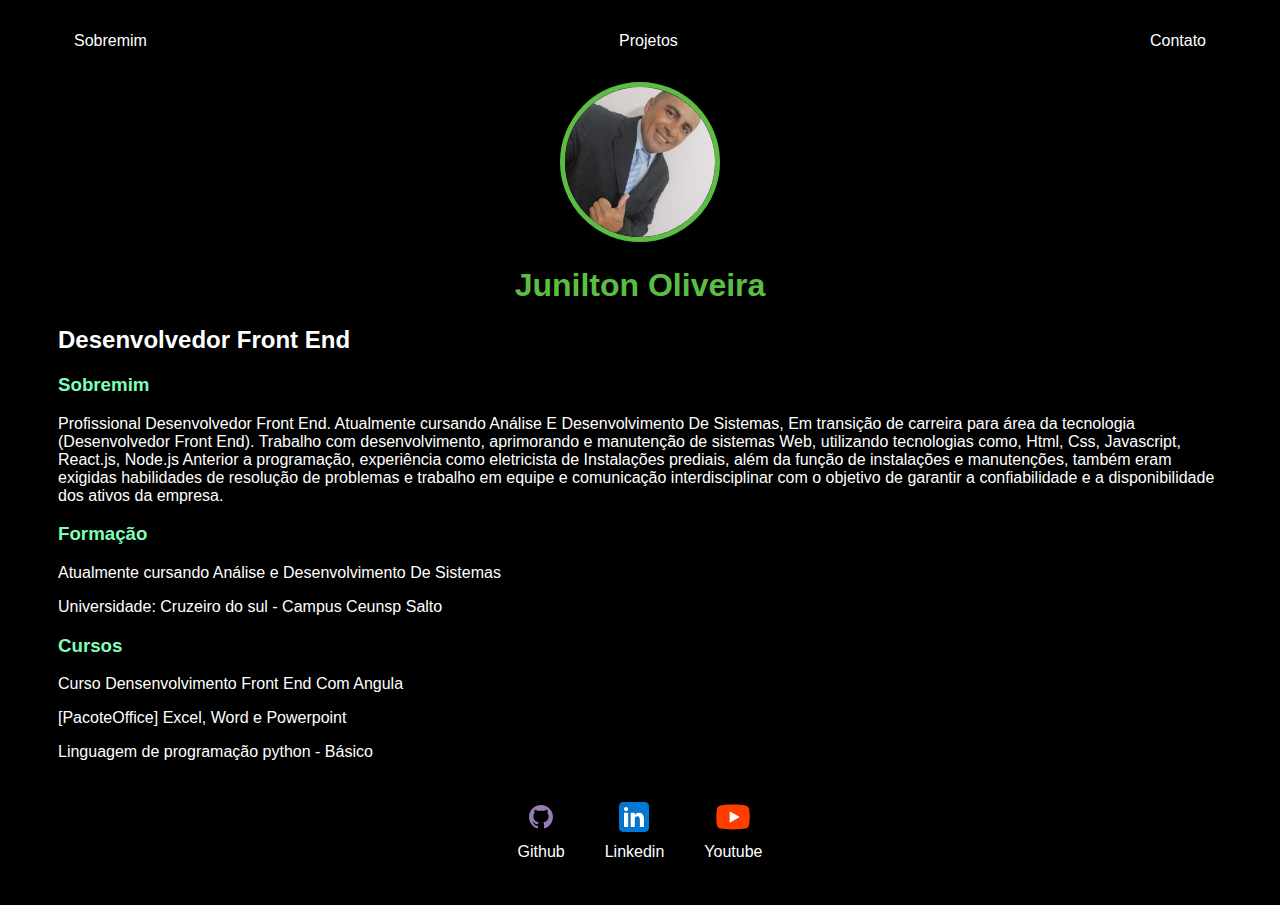
<file: index.html>
<!DOCTYPE html>
<html lang="en">

<head>
    <meta charset="UTF-8">
    <meta name="viewport" content="width=device-width, initial-scale=1.0">
    <title>Junilton Oliveira</title>
    <link rel="stylesheet" href="index.css">
</head>

<body>
    <div class="container">
        <nav>
            <ul>
                <li>
                    <a href="index.html">Sobremim</a>
                </li>
                <li>
                    <a href="project.html">Projetos</a>
                </li>
                <li>
                    <a href="contact.html">Contato</a>
                </li>
            </ul>
        </nav>
        <header>
            <div class="center">
                <img src="./img/Junilton.jpg"></img>

                <h1>Junilton Oliveira</h1>
            </div>
            <h2>Desenvolvedor Front End</h2>
        </header>
        <main>
            <section>
                <h3>Sobremim</h3>
                <p>
                    Profissional Desenvolvedor Front End. Atualmente cursando Análise E Desenvolvimento De Sistemas, Em
                    transição de carreira para área da tecnologia (Desenvolvedor Front End). Trabalho com
                    desenvolvimento, aprimorando e manutenção de sistemas Web, utilizando tecnologias como, Html, Css,
                    Javascript, React.js, Node.js


                    Anterior a programação, experiência como eletricista de Instalações prediais, além da função de
                    instalações e manutenções, também eram exigidas habilidades de resolução de problemas e trabalho em
                    equipe e comunicação interdisciplinar com o objetivo de garantir a confiabilidade e a
                    disponibilidade dos ativos da empresa.
                </p>
            </section>
            <h3>Formação</h3>
            <p>
                Atualmente cursando Análise e Desenvolvimento De Sistemas
            <p> Universidade: Cruzeiro do sul - Campus Ceunsp Salto </p>

            </p>
            </section>
            <h3>Cursos</h3>

            <p> Curso Densenvolvimento Front End Com Angula </p>

            <p> [PacoteOffice]
                Excel, Word e Powerpoint </p>

            <p> Linguagem de programação python - Básico </p>

            </p>
            </section>
        </main>
        <footer>
            <a href="https://github.com/Junilton">
                <img src="./img/github.svg"></img>
                <p>Github</p>
            </a>
            <a href="https://linkedin.com/in/junilton-da-costa-oliveira-254b99303" target="_blank"
                rel="noopener noreferrer">
                <img src="./img/linkedin.svg"></img>
                <p>Linkedin</p>
            </a>
            <a href="https://www.youtube.com/@JuniltonOliveira" target="_blank" rel="noopener noreferrer">
                <img src="./img/youtube.svg"></img>
                <p>Youtube</p>
            </a>
        </footer>
    </div>
</body>

</html>
</file>
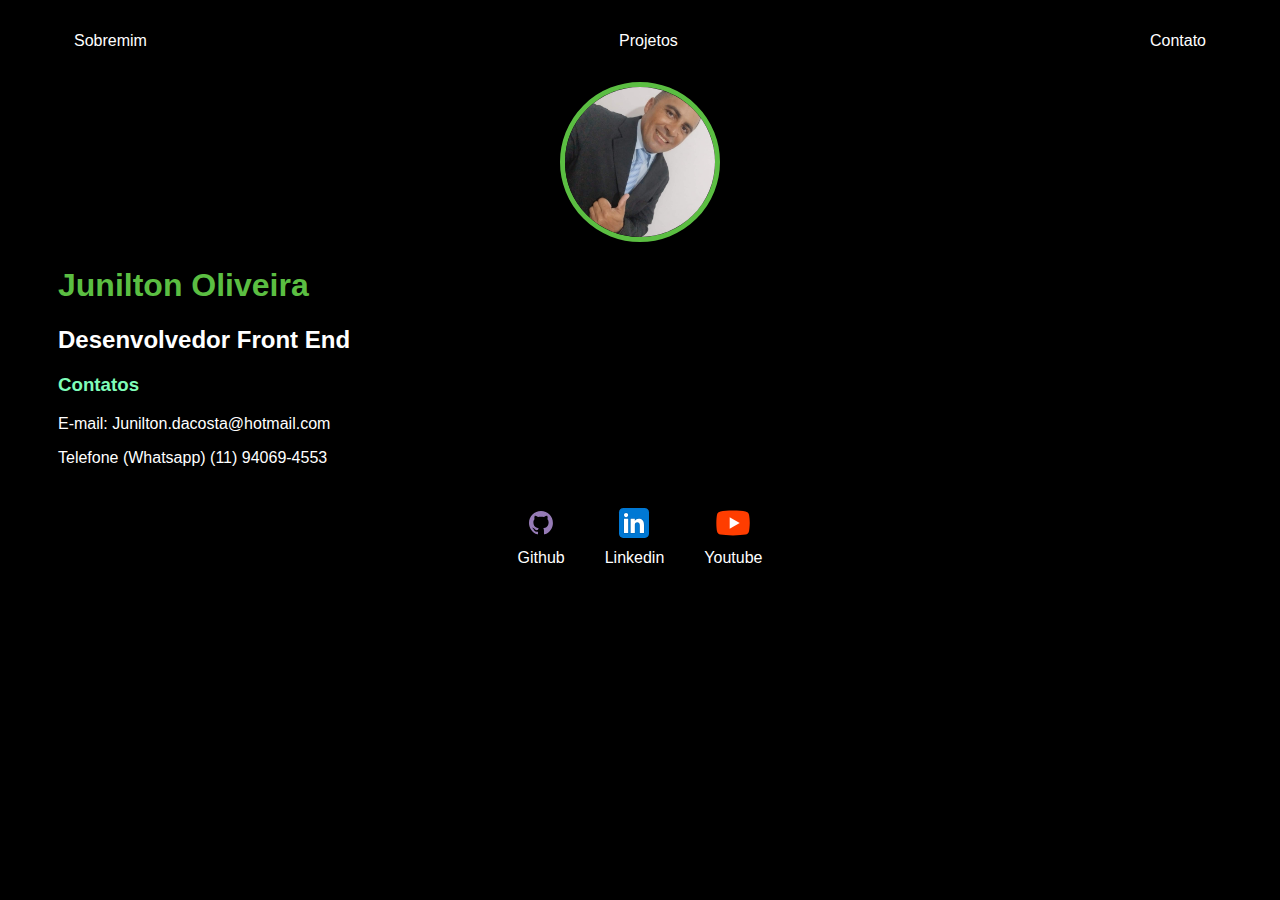
<file: contact.html>
<!DOCTYPE html>
<html lang="en">

<head>
    <meta charset="UTF-8">
    <meta name="viewport" content="width=device-width, initial-scale=1.0">
    <title>Junilton Oliveira</title>
    <link rel="stylesheet" href="index.css">
</head>

<body>
    <div class="container">
        <nav>
            <ul>
                <li>
                    <a href="index.html">Sobremim</a>
                </li>
                <li>
                    <a href="project.html">Projetos</a>
                </li>
                <li>
                    <a href="contact.html">Contato</a>
                </li>
            </ul>
        </nav>
        <header>
            <div class="center">
                <img src="./img/Junilton.jpg"></img>
            </div>
            <h1>Junilton Oliveira</h1>
            <h2>Desenvolvedor Front End</h2>
        </header>
        <main>
            <section>
                <h3>Contatos</h3>
                <p>
                    E-mail: Junilton.dacosta@hotmail.com
                </p>
                <p>
                    Telefone (Whatsapp) (11) 94069-4553
                </p>
            </section>
        </main>
        <footer>
            <a href="https://github.com/Junilton">
                <img src="./img/github.svg"></img>
                <p>Github</p>
            </a>
            <a href="https://linkedin.com/in/junilton-da-costa-oliveira-254b99303" target="_blank"
                rel="noopener noreferrer">
                <img src="./img/linkedin.svg"></img>
                <p>Linkedin</p>
            </a>
            <a href="https://www.youtube.com/@JuniltonOliveira" target="_blank" rel="noopener noreferrer">
                <img src="./img/youtube.svg"></img>
                <p>Youtube</p>
            </a>
        </footer>
    </div>
</body>

</html>
</file>
<file: index.css>
body {
    color: white;
    background-color: black;
   font-family: Arial, Helvetica, sans-serif
}
ul {
    display: flex;
    justify-content: space-between;
    list-style-type: none;
    align-items: center;
    padding: 16px;
}
a {
    color: white;
    text-decoration: none;
}
header img {
    width: 150px;
    height: 150px;
    border-radius: 50%;
    border: 5px solid #5bbe42;
}
.center {
    text-align: center;
}
h1 {
    color: #5bbe42;
}
footer img {
    width: 40px;
    height: 40px;
    border-radius: 100%;
}
footer {
    display: flex;
    justify-content: center;
}
footer a {
    margin: 20px;
    text-align: center;
}
footer p {
    margin-top: 2px;

}
.container {
    padding: 0px 50px;
}
nav a:hover {
    color: #5bbe42;
}

button {
    display: block;
    margin-right: auto;
    margin-left: auto;
    width: 100px;
    height: 30px;
}

p h3 {
    display: flex;
width: 1000px;
}

h3 {
    color: #7ffdb8;
}
</file>
